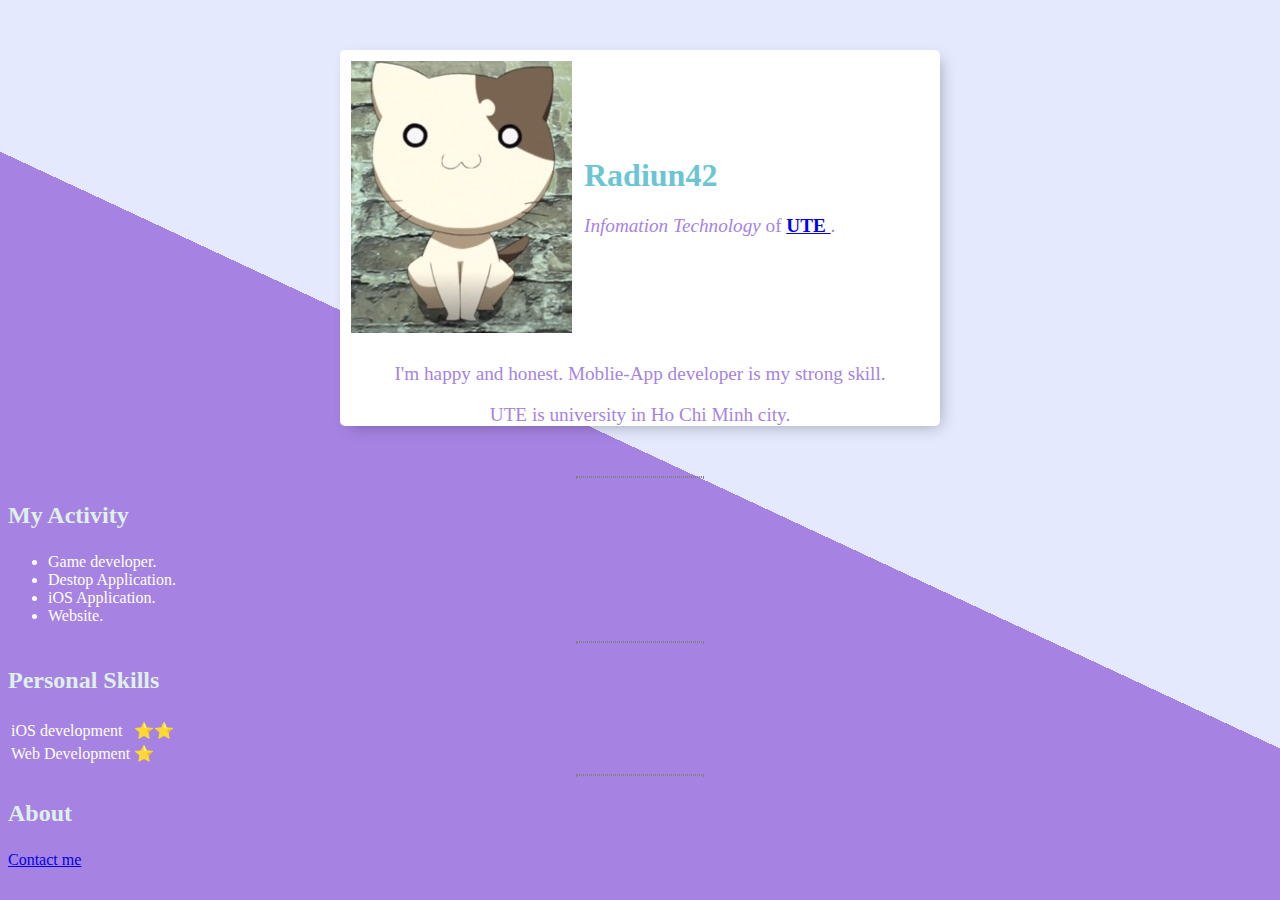
<file: index.html>
<!DETYPE html>
<html>
	<head>
		<meta charset="utf-8">
		<title>Radiun42'CV</title>
		<link rel="stylesheet" type="text/css" href="css/style.css">
	</head>

	<body>
		<div class="box">
			<table cellspacing="10">
				<tr>
					<td> <img src="images/Neko.jpg" alt = "Neku image"> </td>
					<td>
						<h1> Radiun42 </h1>
						<p> <em>Infomation Technology </em> of <strong> <a href="https://hcmute.edu.vn"> UTE </a> </strong>. </p> 
					</td>
				</tr>
			</table>
			<p> I'm happy and honest. Moblie-App developer is my strong skill. </p>
			<p> UTE is university in Ho Chi Minh city. </p>
		</div>
		<hr>
		<h3> My Activity</h3>
		<ul>
			<li> Game developer. </li>
			<li> Destop Application. </li>
			<li> iOS Application. </li>
			<li> Website.</li>
		</ul>
		<hr>
		<h3>Personal Skills</h3>
		<table>
			<tr>
				<td> iOS development </td>
				<td> ⭐⭐ </td>
			</tr>

			<tr>
				<td> Web Development </td>
				<td> ⭐ </td>
			</tr>
		</table>
		<hr>
		<h3>About</h3>
		<a href="contactme.html"> Contact me </a>
	</body>
</html>
</file>
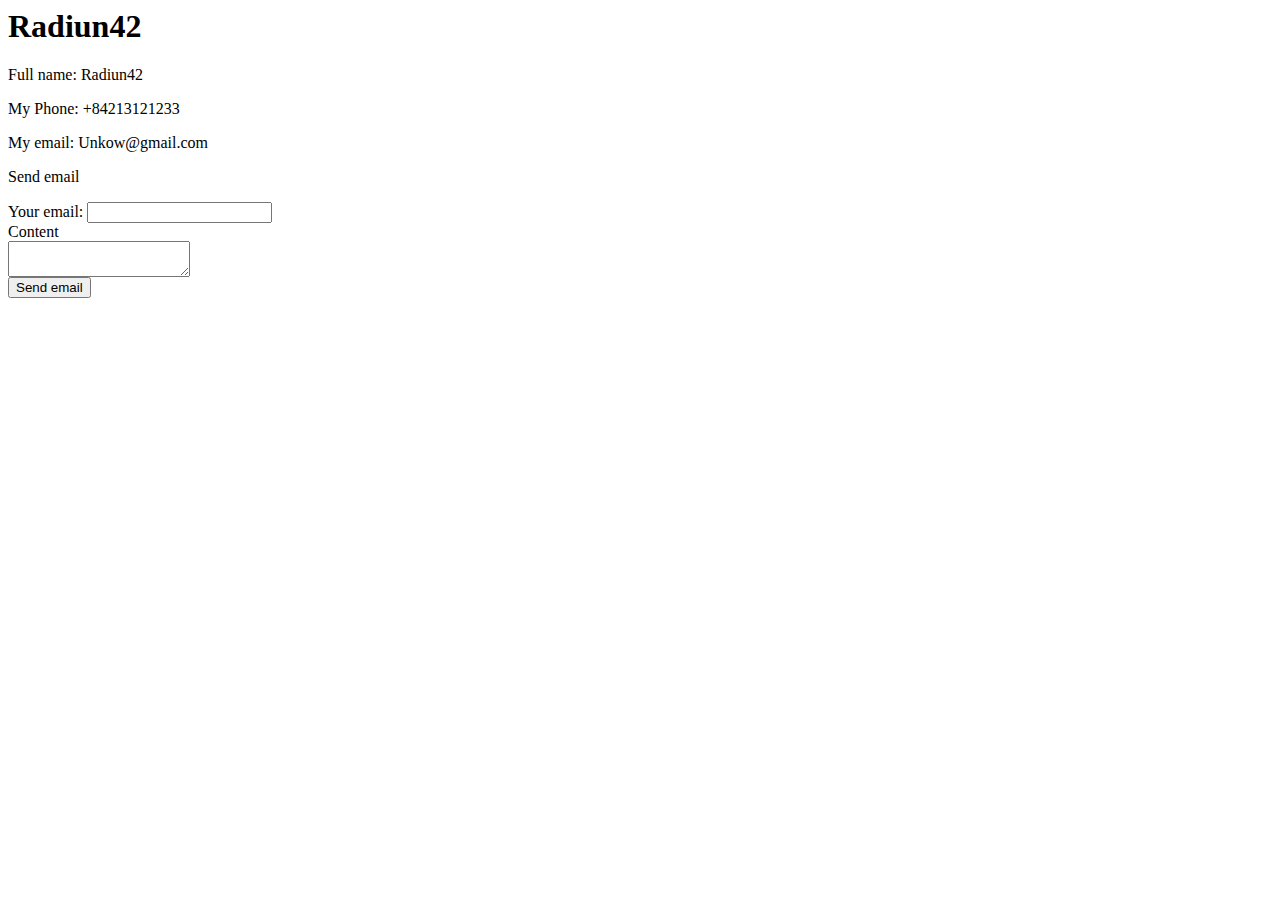
<file: contactme.html>
<!DETYPE html>
<html>
	<head>
		<meta charset="utf-8">
		<title> Contact me</title>
	</head>

	<body>
		<h1>Radiun42</h1>
		<p> Full name: Radiun42</p>
		<p> My Phone: +84213121233</p>
		<p> My email: Unkow@gmail.com</p>

		<p> Send email </p>
		<form>
			<label> Your email: </label>
			<input type="text" name="youremail"> <br>
			<label> Content <br></label>
			<textarea row = "10" col = "30">
			</textarea> <br>
			<button> Send email </button>
		</form>
	</body>
</html>
</file>
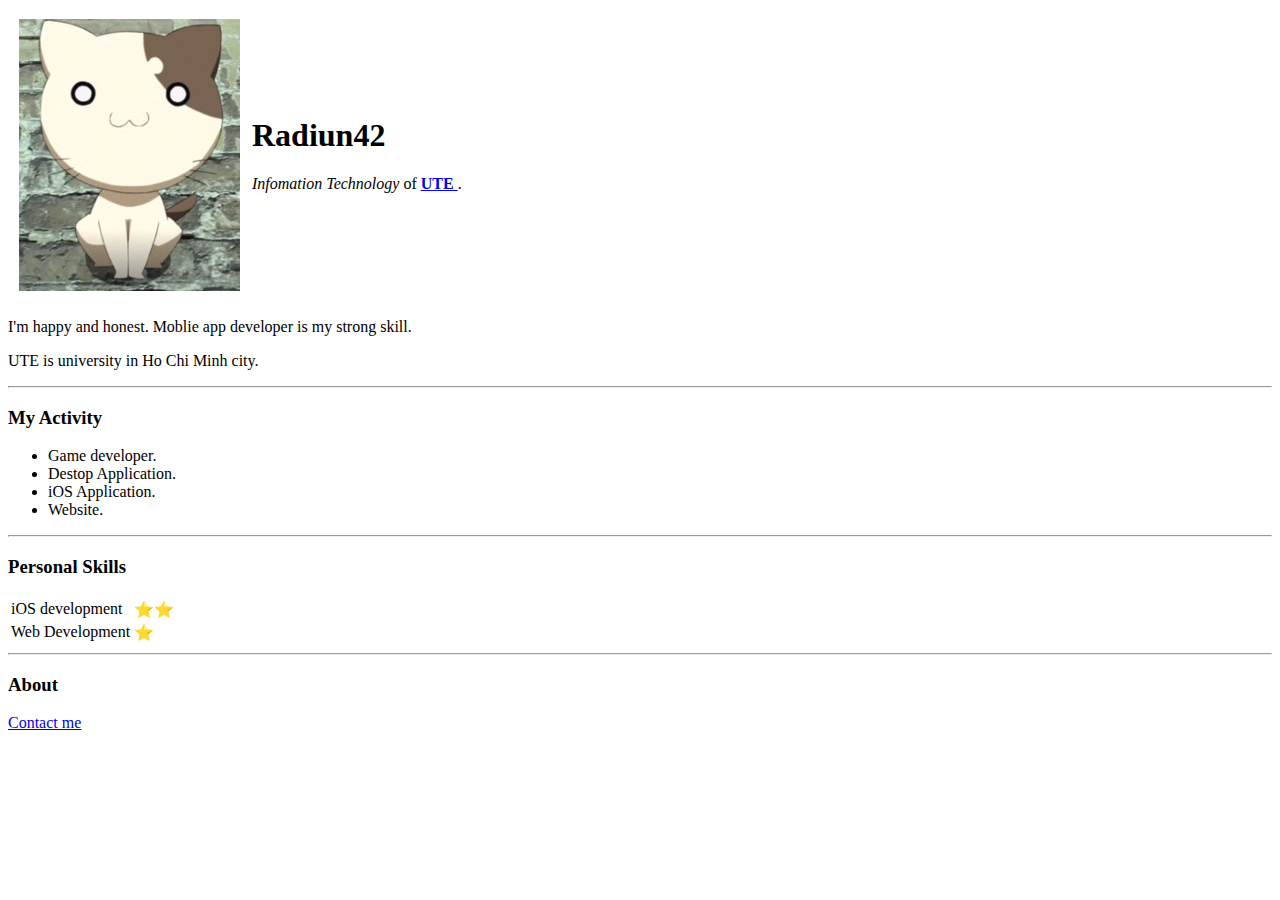
<file: Main.html>
<!DETYPE html>
<html>
	<head>
		<meta charset="utf-8">
		<title>Radiun42'CV</title>
	</head>

	<body>
		<table cellspacing="10">
			<tr>
				<td> <img src= "Neko.jpg" alt = "Neku image"> </td>
				<td>
				 	<h1> Radiun42 </h1>
					<p> <em>Infomation Technology </em> of <strong> <a href="https://hcmute.edu.vn"> UTE </a> </strong>. </p> 
				</td>
			</tr>
		</table>
		<p> I'm happy and honest. Moblie app developer is my strong skill. </p>
		<p> UTE is university in Ho Chi Minh city. </p>
		<hr>
		<h3> My Activity</h3>
		<ul>
			<li> Game developer. </li>
			<li> Destop Application. </li>
			<li> iOS Application. </li>
			<li> Website.</li>
		</ul>
		<hr>
		<h3>Personal Skills</h3>
		<table>
			<tr>
				<td> iOS development </td>
				<td> ⭐⭐ </td>
			</tr>

			<tr>
				<td> Web Development </td>
				<td> ⭐ </td>
			</tr>
		</table>
		<hr>
		<h3>About</h3>
		<a href="contactme.html"> Contact me </a>
	</body>
</html>
</file>
<file: css/style.css>
body {
   background-color: #E4E9FD;
   background-image: -webkit-linear-gradient(65deg, #A683E3 50%, #E4E9FD 50%);
    color: white;
}

.box {
    max-width: 600px;
    margin: 50px auto;
    background: white;
    border-radius: 5px;
    box-shadow: 5px 5px 15px -5px rgba(0, 0, 0, 0.3);
    color: black;
}

h1 {
    color: #6bc5d2;
}

h3 {
    font-size: 1.5rem;
    color: #dff0ea;
}

p {
    font-size: 1.2rem;
    color: #A683E3;
    text-align: center;
}

hr {
    width: 10%;
    border-style: dotted;
    border-width: 5%;
}
</file>
